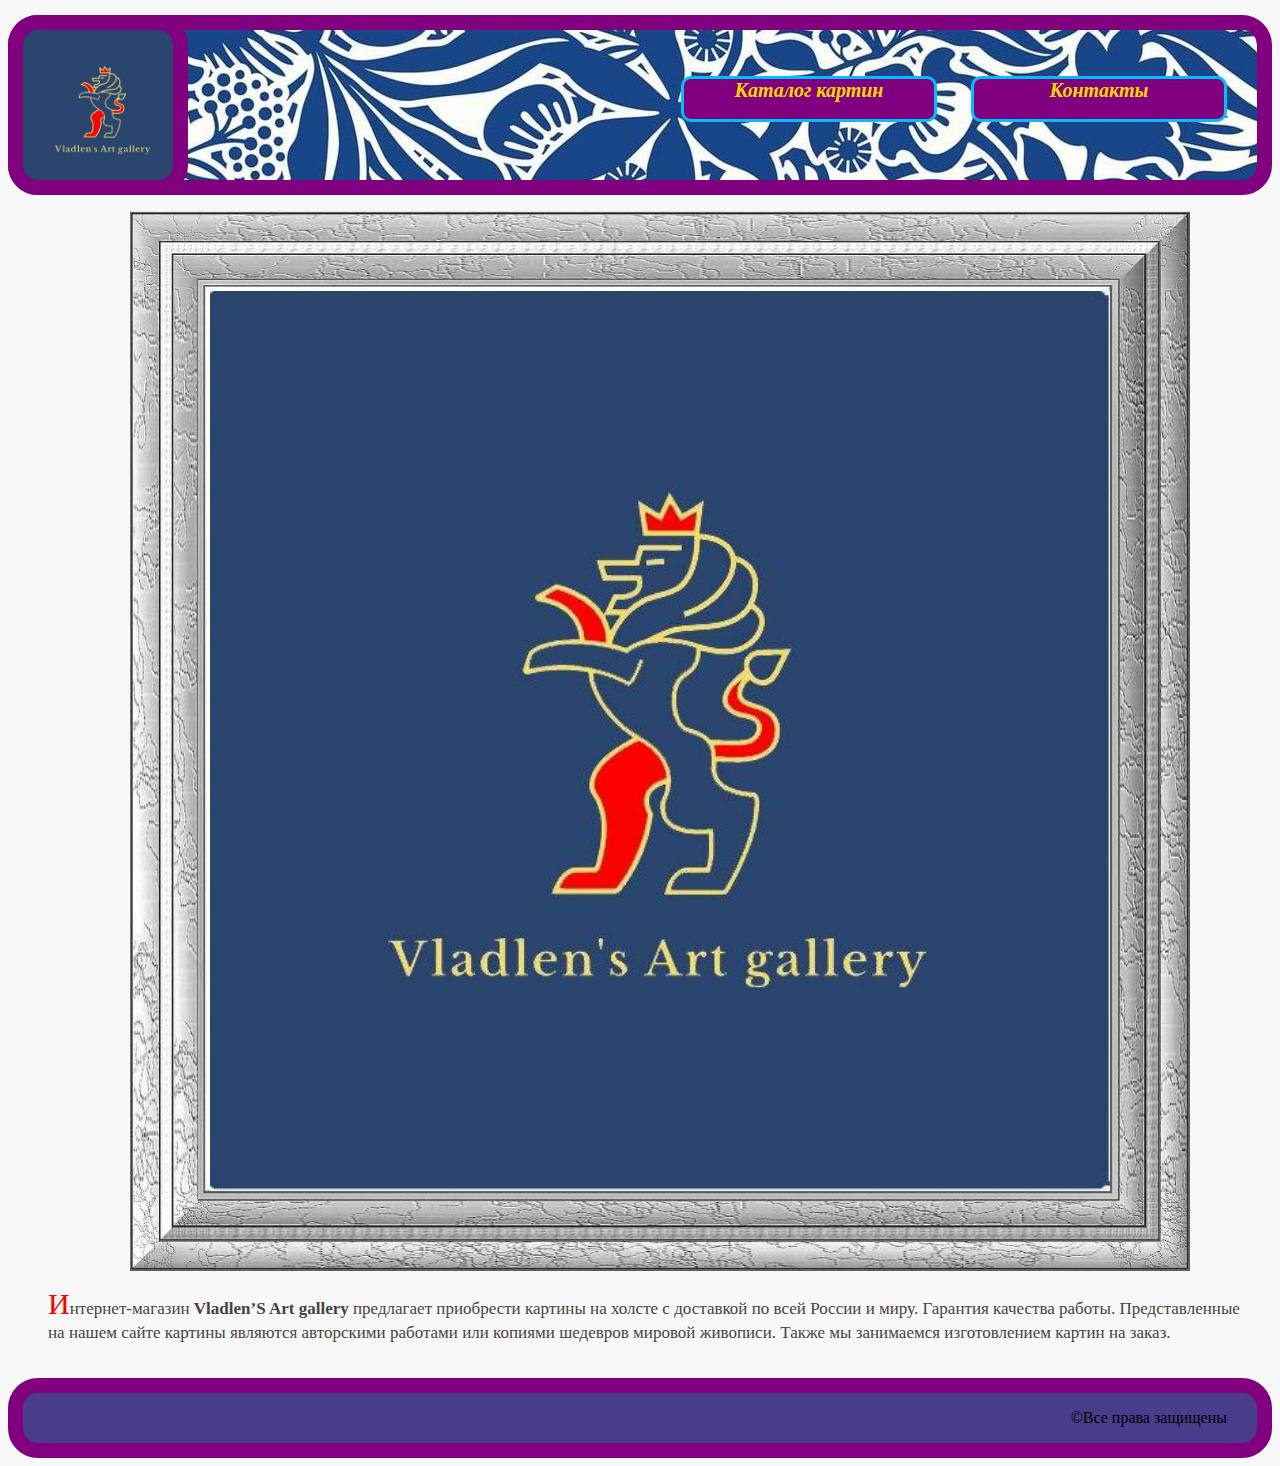
<file: index.html>
<!DOCTYPE html>
<html lang="en">

<head>
    <meta charset="UTF-8">
    <title>Главная страница</title>
    <link rel="stylesheet" href="style.css">
</head>

<body>
    <div class="container">
        <div class="header">
            <div class="logo"></div>
            <ul class="menu">
                <li><a href="catalog.html/commoncatalog.html">Каталог картин</a></li>
                <li><a href="contact.html">Контакты</a></li>
            </ul>
        </div>
        <div class="content">
            <ul class="center-pic">
                <img src="img/Lion.jpg" alt="photo" width="900">
                <p class="text">Интернет-магазин <b>Vladlen&rsquo;S Art gallery</b> предлагает приобрести картины на&nbsp;холсте с&nbsp;доставкой по&nbsp;всей России и&nbsp;миру. Гарантия качества работы. Представленные на&nbsp;нашем сайте картины являются авторскими работами или копиями шедевров мировой живописи. Также мы&nbsp;занимаемся изготовлением картин на&nbsp;заказ.</p>
            </ul>
        </div>
        <div class="footer">
            <p>&copy;Все права защищены</p>
        </div>
    </div>

</body></html>
</file>
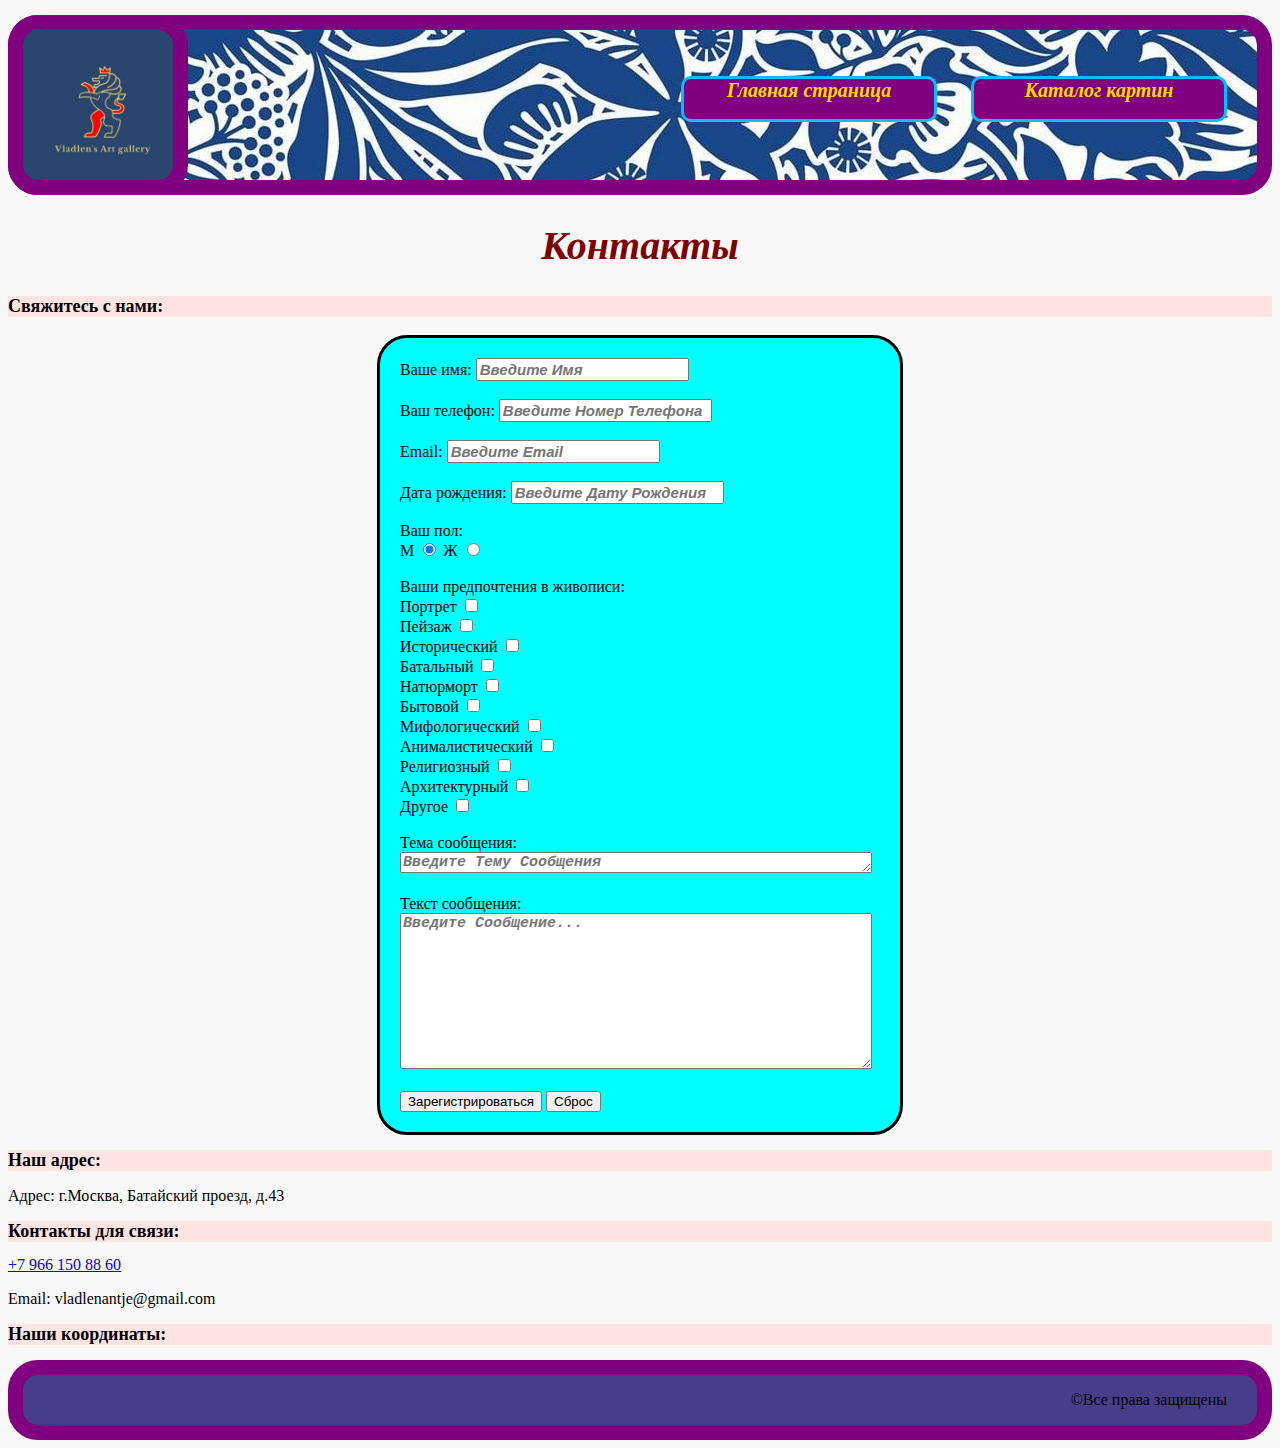
<file: contact.html>
<!DOCTYPE html>
<html lang="en">

<head>
    <meta charset="UTF-8">
    <title>Контакты</title>
    <link rel="stylesheet" href="style.css">
</head>

<body>
    <div class="container">
        <div class="header">
           <div class="logo"></div>
            <ul class="menu">
                <li><a href="index.html">Главная страница</a></li>
                <li><a href="catalog.html/commoncatalog.html">Каталог картин</a></li>
            </ul>
        </div>
        <div class="content">
            <h1 class="main-heading">Контакты</h1>
            <h3 class="heading">Свяжитесь с&nbsp;нами:</h3>
            <div class="contact-general"><form action="#">Ваше имя:
               <input class="insertion" type="text" placeholder="Введите имя"> <br>
                <br>Ваш телефон:
                <input class="insertion" type="text" placeholder="Введите номер телефона"> <br>
                <br>Email:
                <input class="insertion" type="text" placeholder="Введите Email"> <br>
                <br>Дата рождения:
                <input class="insertion" type="text" placeholder="Введите дату рождения"> <br>
                <br>Ваш пол:
                <br> М
                <input type="radio" name="pol" checked>
                Ж
                <input type="radio" name="pol"> <br>
                <br>Ваши предпочтения в&nbsp;живописи:
                <br> Портрет
                <input type="checkbox">
                <br> Пейзаж
                <input type="checkbox">
                <br> Исторический
                <input type="checkbox">
                <br> Батальный
                <input type="checkbox">
                <br> Натюрморт
                <input type="checkbox">
                <br> Бытовой
                <input type="checkbox">
                <br> Мифологический
                <input type="checkbox">
                <br> Анималистический
                <input type="checkbox">
                <br> Религиозный
                <input type="checkbox">
                <br> Архитектурный
                <input type="checkbox">
                <br> Другое
                <input type="checkbox">
                <br> <br>
                Тема сообщения:
                <br> <textarea class="insertion" name="" id="" cols="50" rows="1" placeholder="Введите тему сообщения"></textarea> <br> <br>
                Текст сообщения:
                <br> <textarea class="insertion" name="" id="" cols="50" rows="10" placeholder="Введите сообщение..."></textarea> <br> <br>
                <input type="submit" value="Зарегистрироваться">
                <input type="reset" value="Сброс">
            </form></div>
            <h2 class="heading">Наш адрес:</h2>
            <p>Адрес: г.Москва, Батайский проезд, д.43</p>
            <h2 class="heading">Контакты для связи:</h2>
            <a href="tel:+79661508860">+7&nbsp;966&nbsp;150 88 60</a>
            <p>Email: vladlenantje@gmail.com</p>
            <h2 class="heading">Наши координаты:</h2>
            <script type="text/javascript" charset="utf-8" async src="https://api-maps.yandex.ru/services/constructor/1.0/js/?um=constructor%3Acbe58ad43bdc6f243c12764baf8811bcd70a60f6f594205a18fb9bd4d449070c&amp;width=1800&amp;height=374&amp;lang=ru_RU&amp;scroll=true"></script>
        </div>
        
        
        <div class="footer">
            <p>&copy;Все права защищены</p>
        </div>
    </div>

</body></html>
</file>
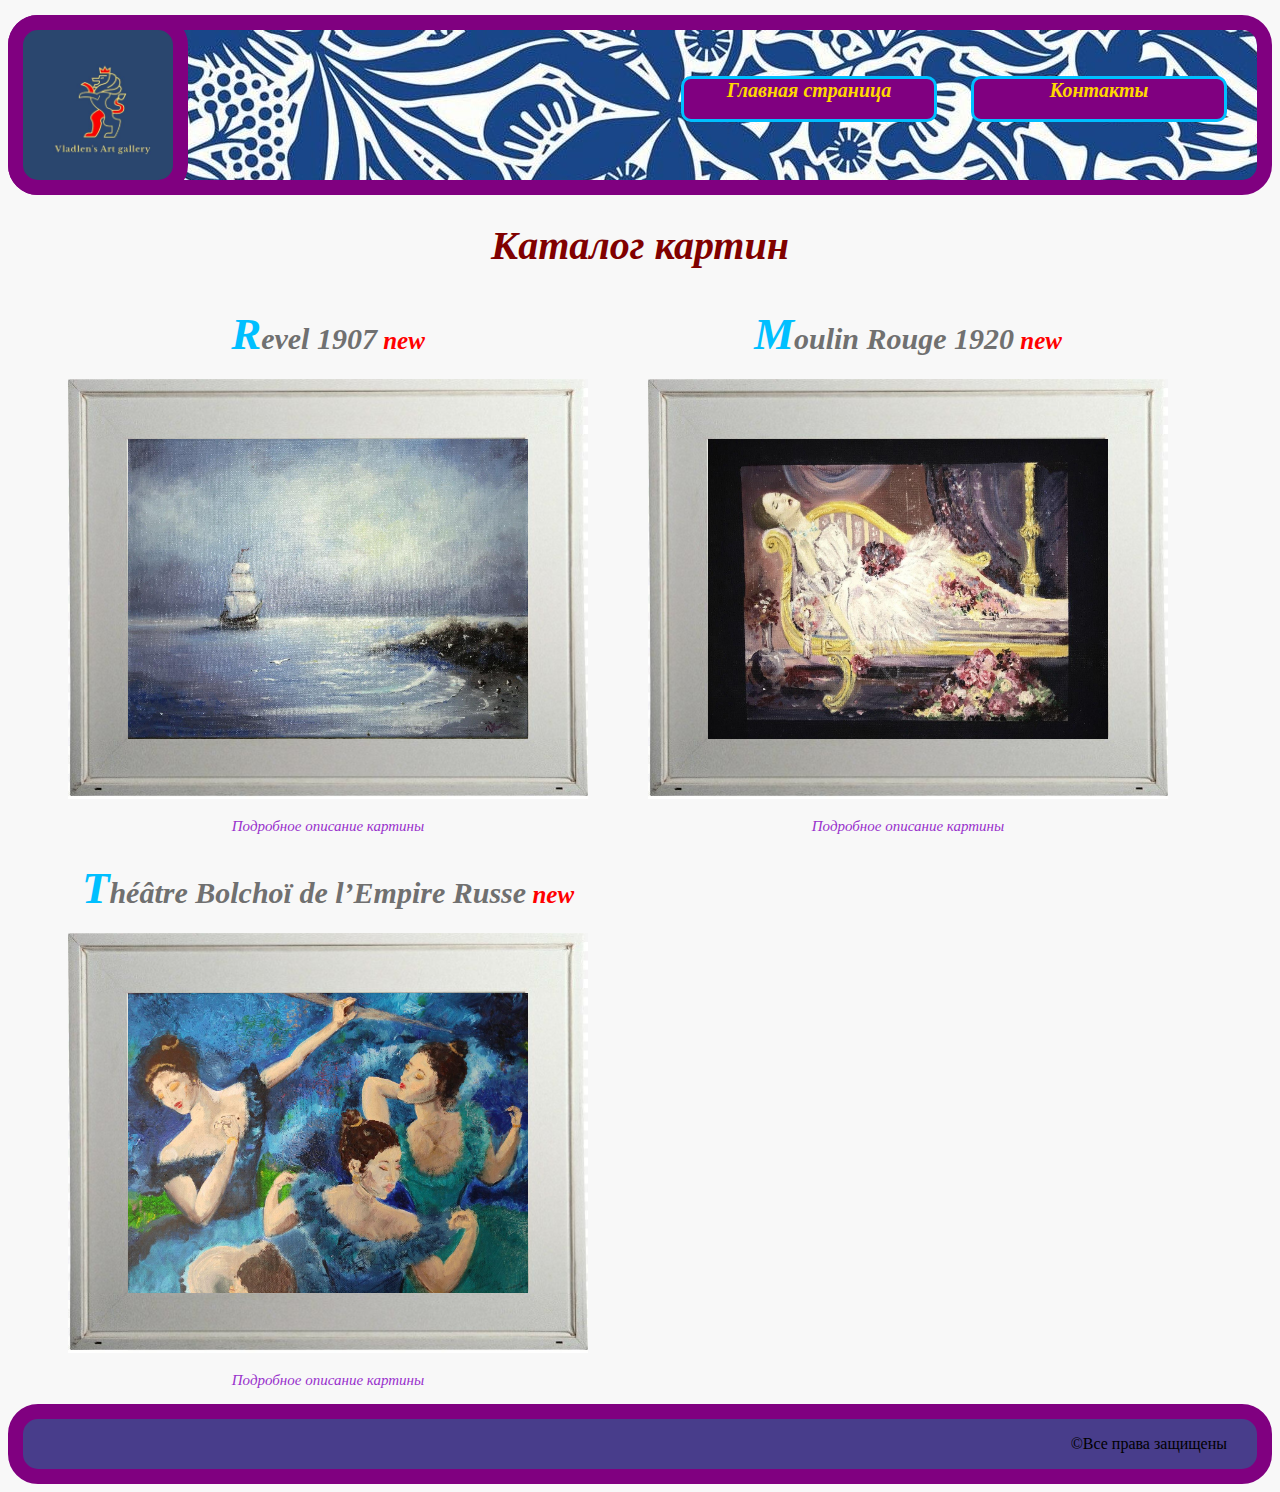
<file: catalog.html/commoncatalog.html>
<!DOCTYPE html>
<html lang="en">

<head>
    <meta charset="UTF-8">
    <title>Каталог картин</title>
    <link rel="stylesheet" href="../style.css">
</head>

<body>
    <div class="container">
        <div class="header">
            <div class="logo"></div>
            <ul class="menu">
                <li><a href="../index.html">Главная страница</a></li>
                <li><a href="../contact.html">Контакты</a></li>
            </ul>
        </div>
        <div class="content">
                <h1 class="main-heading">Каталог картин</h1>
                <a href="picture_Revel.html">
                    <div class="accommodation">
                        <p class="name-picture">Revel 1907</p>
                        <img src="../img/%D0%9A%D0%BE%D1%80%D0%B0%D0%B1%D0%BB%D1%8C.jpg" alt="picture" title="Картина Revel 1907" width="400" height="300">
                        <p class="short-description">Подробное описание картины</p>
                    </div>
                </a>
                <a href="picture_Moulin.html">
                    <div class="accommodation">
                        <p class="name-picture">Moulin Rouge 1920</p>
                        <img src="../img/%D0%91%D0%B0%D1%80%D1%8B%D1%88%D0%BD%D1%8F.jpg" alt="picture" title="Картина Moulin Rouge 1920" width="400" height="300">
                        <p class="short-description">Подробное описание картины</p>
                    </div>
                </a>
                <a href="picture_theatre.html">
                    <div class="accommodation">
                        <p class="name-picture">Th&eacute;&acirc;tre Bolcho&iuml; de&nbsp;l&rsquo;Empire Russe</p>
                        <img src="../img/%D0%A2%D0%B0%D0%BD%D1%86%D0%BE%D0%B2%D1%89%D0%B8%D1%86%D1%8B.jpg" alt="picture" title="Картина Théâtre Bolchoï de l'Empire Russe" width="400" height="300">
                        <p class="short-description">Подробное описание картины</p>
                    </div>
                </a>
        </div>
        <div class="footer">
            <p>&copy;Все права защищены</p>
        </div>
    </div>

</body></html>
</file>
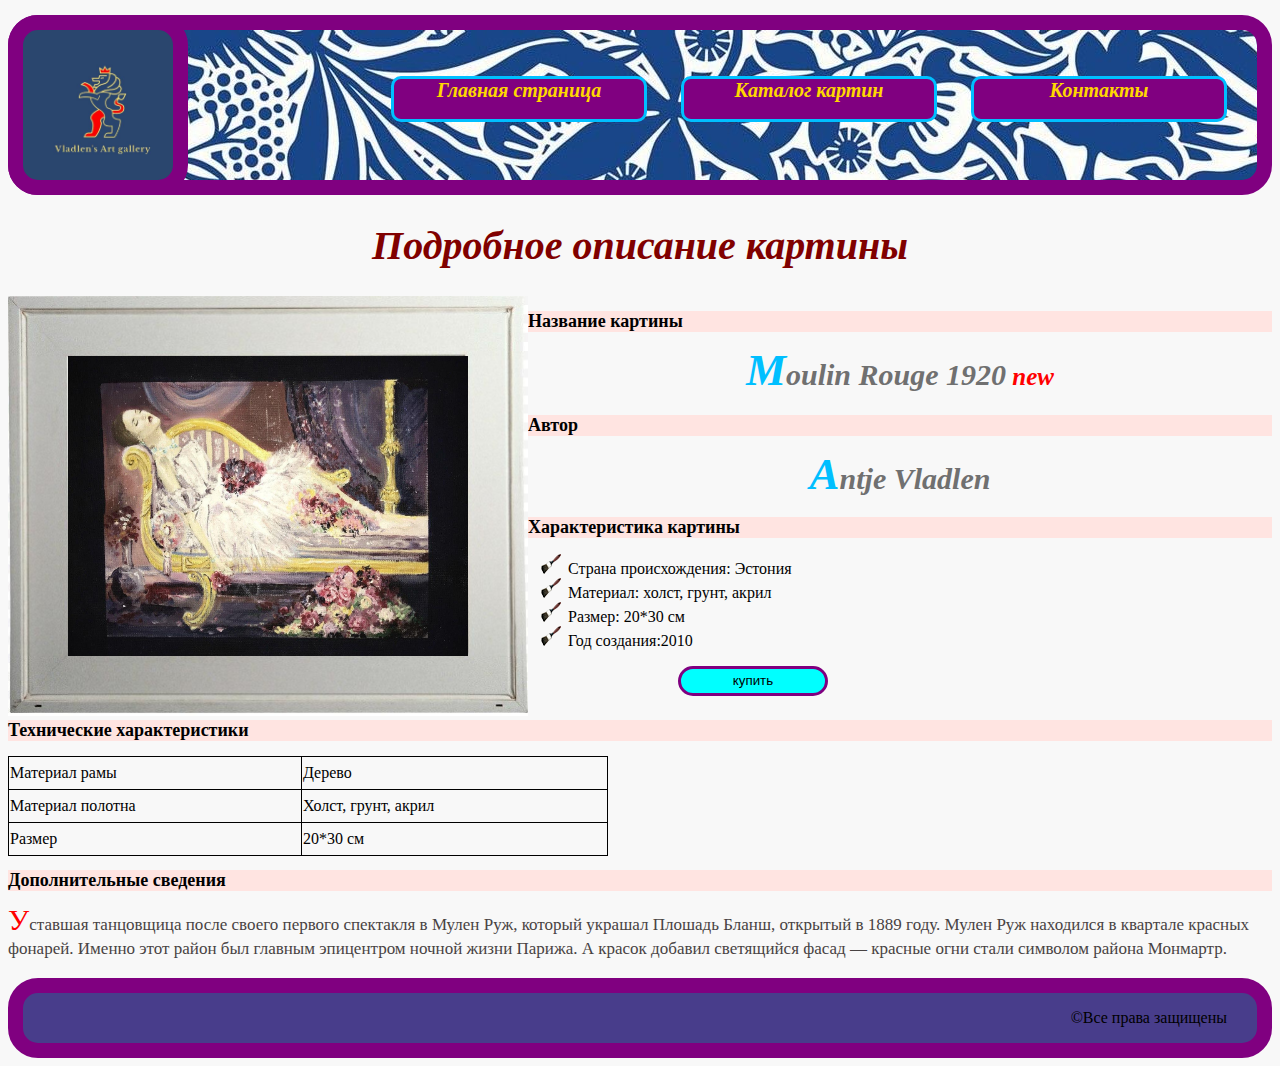
<file: catalog.html/picture_Moulin.html>
<!DOCTYPE html>
<html lang="en">

<head>
    <meta charset="UTF-8">
    <title>Каталог картин</title>
    <link rel="stylesheet" href="../style.css">
</head>

<body>
    <div class="container">
        <div class="header">
            <div class="logo"></div>
            <ul class="menu">
                <li><a href="../index.html">Главная страница</a></li>
                <li><a href="commoncatalog.html">Каталог картин</a></li>
                <li><a href="../contact.html">Контакты</a></li>
            </ul>
        </div>
        <div class="content">
            <h1 class="main-heading">Подробное описание картины</h1>
            <div class="center-pic">
                <a href="picture_MoulinBig.html" target="_blank"> <img src="../img/%D0%91%D0%B0%D1%80%D1%8B%D1%88%D0%BD%D1%8F.jpg" alt="picture" title="Увеличить картину Moulin Rouge 1920" width="400" height="300"> </a>
            </div>

            <div class="alldescription">
                <h2 class="heading">Название картины</h2>
                <p class="name-picture">Moulin Rouge 1920</p>
                <h2 class="heading">Автор</h2>
                <p class="name-author">Antje Vladlen</p>
                <h2 class="heading">Характеристика картины</h2>
                <ul class="list">
                    <li>Страна происхождения: Эстония</li>
                    <li>Материал: холст, грунт, акрил</li>
                    <li>Размер: 20*30&nbsp;см</li>
                    <Li>Год создания:2010</Li>
                </ul>

                <form action="#">
                    <div class="div-buttom">
                        <input type="button" value="купить"> </div>
                </form>
            </div>

            <div class="dop-description">
                <h2 class="heading">Технические характеристики</h2>
                <table class="specifications">
                    <tr>
                        <td colspan="2">Материал рамы</td>
                        <td>Дерево</td>

                    </tr>
                    <tr>
                        <td colspan="2">Материал полотна</td>
                        <td>Холст, грунт, акрил</td>

                    </tr>
                    <tr>
                        <td>Размер</td>
                        <td colspan="2">20*30 см</td>

                    </tr>
                </table>

                <h2 class="heading">Дополнительные сведения</h2>
                <p class="text">Уставшая танцовщица после своего первого спектакля в&nbsp;Мулен Руж, который украшал Плошадь Бланш, открытый в&nbsp;1889&nbsp;году. Мулен Руж находился в&nbsp;квартале красных фонарей. Именно этот район был главным эпицентром ночной жизни Парижа. А&nbsp;красок добавил светящийся фасад&nbsp;&mdash; красные огни стали символом района Монмартр.</p>
            </div>
        </div>
        <div class="footer">
            <p>&copy;Все права защищены</p>
        </div>
    </div>

</body></html>
</file>
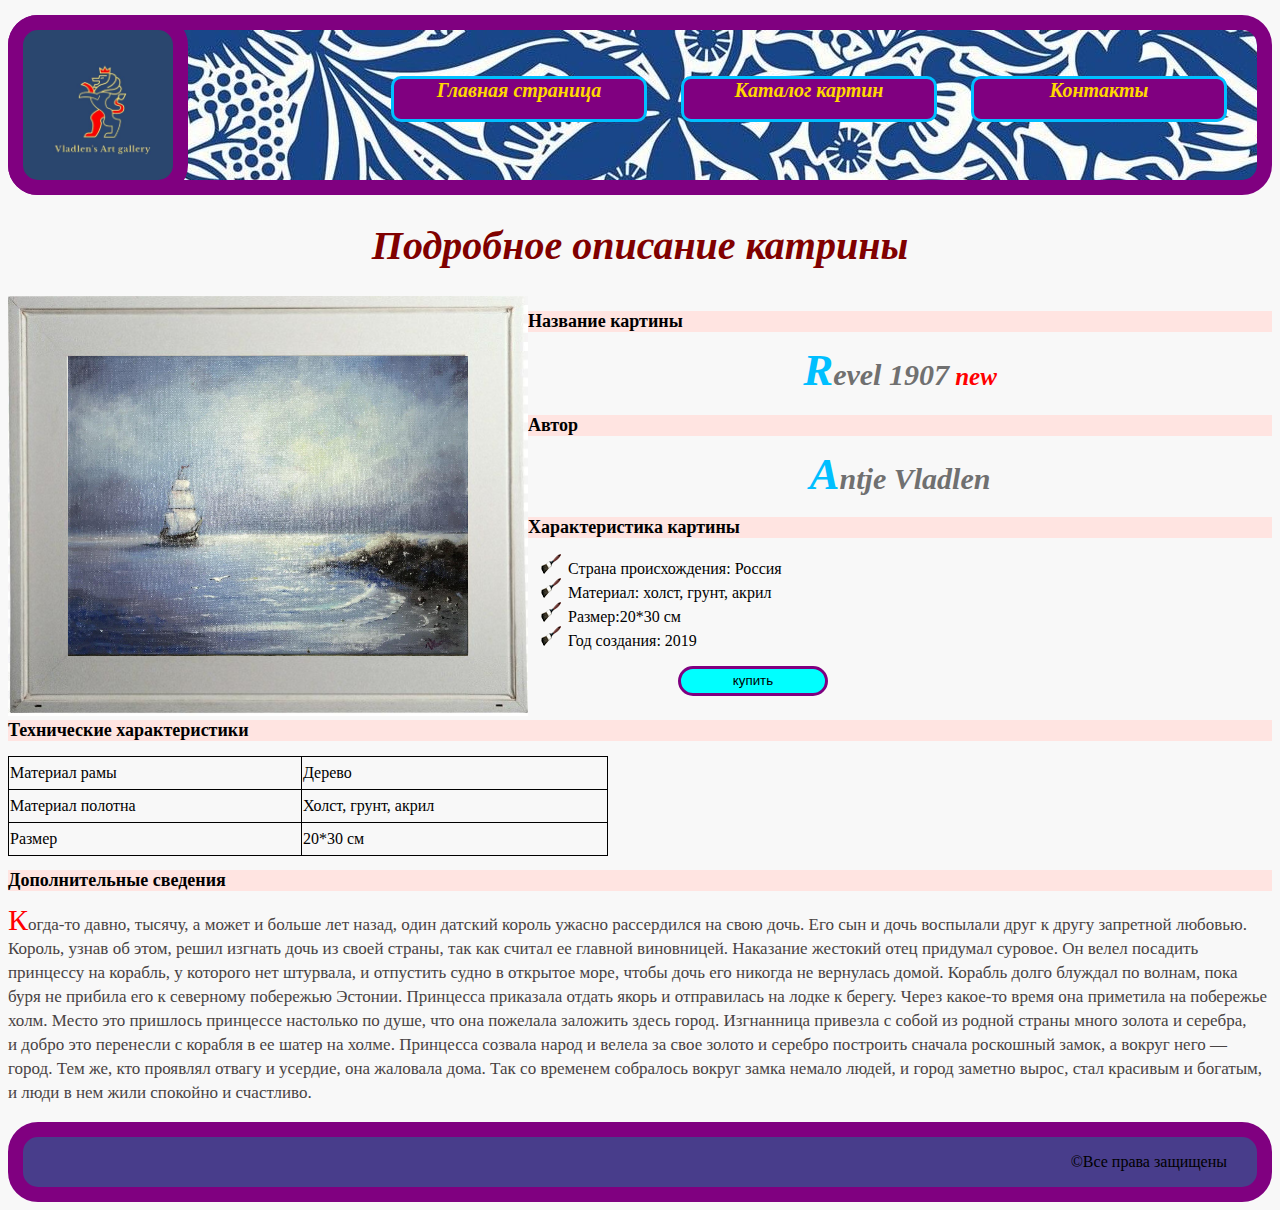
<file: catalog.html/picture_Revel.html>
<!DOCTYPE html>
<html lang="en">

<head>
    <meta charset="UTF-8">
    <title>Каталог картин</title>
    <link rel="stylesheet" href="../style.css">
</head>

<body>
    <div class="container">
        <div class="header">
            <div class="logo"></div>
            <ul class="menu">
                <li><a href="../index.html">Главная страница</a></li>
                <li><a href="commoncatalog.html">Каталог картин</a></li>
                <li><a href="../contact.html">Контакты</a></li>
            </ul>
        </div>
        <div class="content">
            <h1 class="main-heading">Подробное описание катрины </h1>
            <div class="center-pic">
                <a href="picture_RevelBig.html" target="_blank"><img src="../img/%D0%9A%D0%BE%D1%80%D0%B0%D0%B1%D0%BB%D1%8C.jpg" alt="picture" title="Увеличить картину Revel 1907" width="400" height="300"></a>
            </div>
            <div class="alldescription">
                <h2 class="heading">Название картины</h2>
                <p class="name-picture">Revel 1907</p>
                <h2 class="heading">Автор</h2>
                     <p class="name-author">Antje Vladlen</p>
                <h2 class="heading">Характеристика картины</h2>
                <ul class="list">
                    <li>Страна происхождения: Россия</li>
                    <li>Материал: холст, грунт, акрил</li>
                    <li>Размер:20*30&nbsp;см</li>
                    <Li>Год создания: 2019</Li>
                </ul>
                <div class="div-buttom"><input type="button" value="купить"> </div>
            </div>
            <div class="dop-description">
                <h2 class="heading">Технические характеристики</h2>
                <table class="specifications">
                    <tr>
                        <td colspan="2">Материал рамы</td>
                        <td>Дерево</td>

                    </tr>
                    <tr>
                        <td colspan="2">Материал полотна</td>
                        <td>Холст, грунт, акрил</td>

                    </tr>
                    <tr>
                        <td>Размер</td>
                        <td colspan="2">20*30 см</td>

                    </tr>
                </table>
                <h2 class="heading">Дополнительные сведения</h2>
                <p class="text">Когда-то давно, тысячу, а&nbsp;может и&nbsp;больше лет назад, один датский король ужасно рассердился на&nbsp;свою дочь. Его сын и&nbsp;дочь воспылали друг к&nbsp;другу запретной любовью. Король, узнав об&nbsp;этом, решил изгнать дочь из&nbsp;своей страны, так как считал ее&nbsp;главной виновницей. Наказание жестокий отец придумал суровое. Он&nbsp;велел посадить принцессу на&nbsp;корабль, у&nbsp;которого нет штурвала, и&nbsp;отпустить судно в&nbsp;открытое море, чтобы дочь его никогда не&nbsp;вернулась домой. Корабль долго блуждал по&nbsp;волнам, пока буря не&nbsp;прибила его к&nbsp;северному побережью Эстонии. Принцесса приказала отдать якорь и&nbsp;отправилась на&nbsp;лодке к&nbsp;берегу. Через какое-то время она приметила на&nbsp;побережье холм. Место это пришлось принцессе настолько по&nbsp;душе, что она пожелала заложить здесь город. Изгнанница привезла с&nbsp;собой из&nbsp;родной страны много золота и&nbsp;серебра, и&nbsp;добро это перенесли с&nbsp;корабля в&nbsp;ее&nbsp;шатер на&nbsp;холме. Принцесса созвала народ и&nbsp;велела за&nbsp;свое золото и&nbsp;серебро построить сначала роскошный замок, а&nbsp;вокруг него&nbsp;&mdash; город. Тем&nbsp;же, кто проявлял отвагу и&nbsp;усердие, она жаловала дома. Так со&nbsp;временем собралось вокруг замка немало людей, и&nbsp;город заметно вырос, стал красивым и&nbsp;богатым, и&nbsp;люди в&nbsp;нем жили спокойно и&nbsp;счастливо.</p>
            </div>
        </div>
        <div class="footer">
            <p>&copy;Все права защищены</p>
        </div>
    </div>

</body></html>
</file>
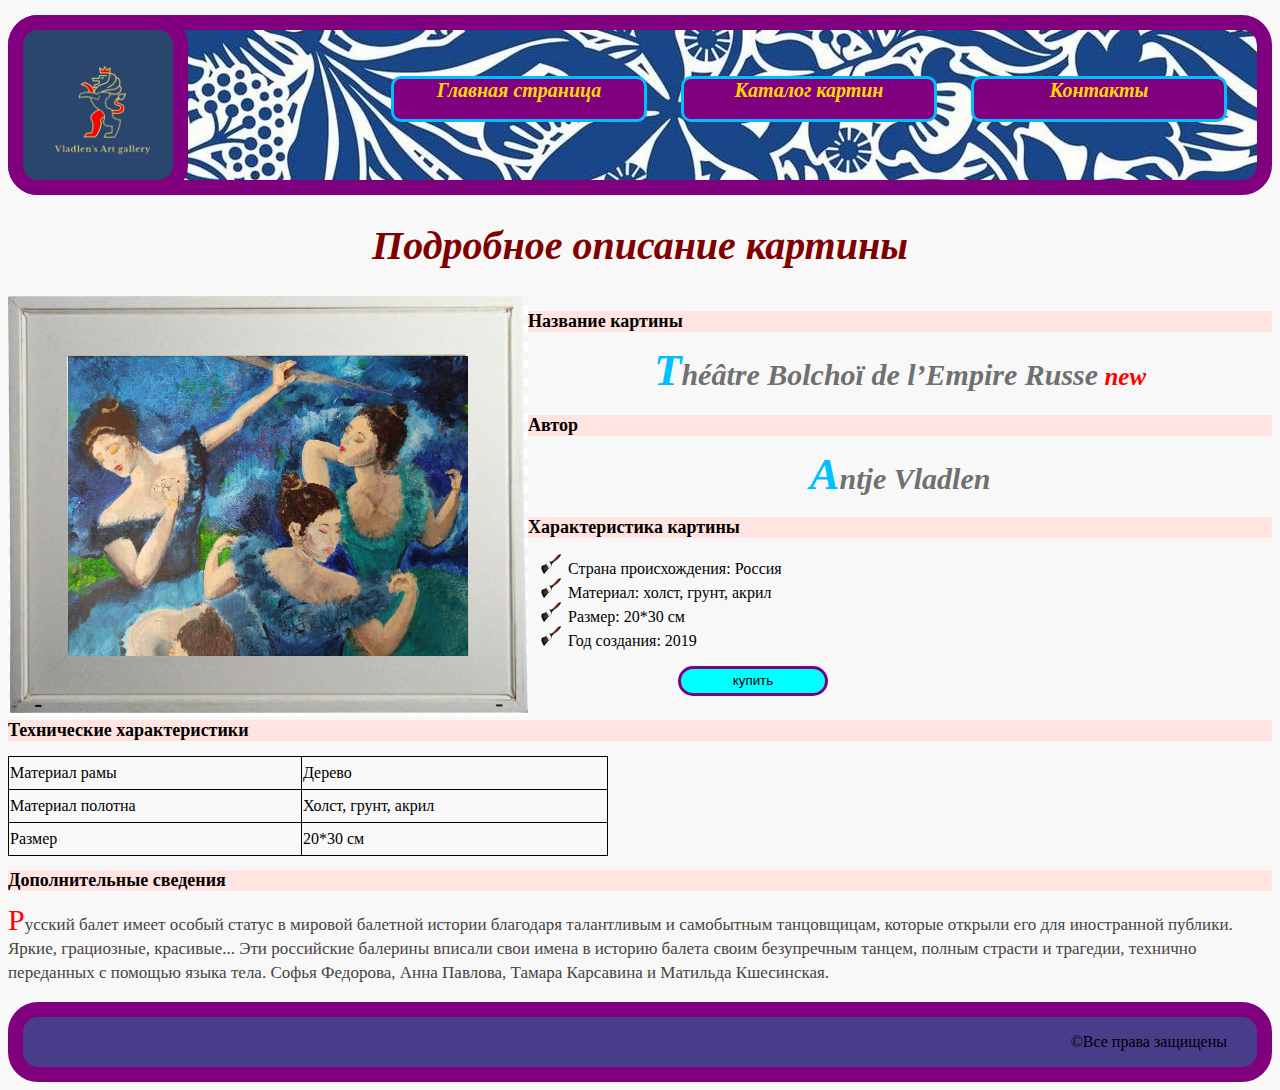
<file: catalog.html/picture_theatre.html>
<!DOCTYPE html>
<html lang="en">

<head>
    <meta charset="UTF-8">
    <title>Каталог картин</title>
    <link rel="stylesheet" href="../style.css">
</head>

<body>
    <div class="container">
        <div class="header">
           <div class="logo"></div>
            <ul class="menu">
                <li><a href="../index.html">Главная страница</a></li>
                <li><a href="commoncatalog.html">Каталог картин</a></li>
                <li><a href="../contact.html">Контакты</a></li>
            </ul>
        </div>
        <div class="content">
            <h1 class="main-heading">Подробное описание картины</h1>
            <div class="center-pic">
                <a href="picture_theatreBig.html" target="_blank"><img src="../img/%D0%A2%D0%B0%D0%BD%D1%86%D0%BE%D0%B2%D1%89%D0%B8%D1%86%D1%8B.jpg" alt="picture" title="Увеличить картину Théâtre Bolchoï de l'Empire Russe" width="400" height="300"> </a>
            </div>

<div class="alldescription">

            <h2 class="heading">Название картины</h2>
            <p class="name-picture">Th&eacute;&acirc;tre Bolcho&iuml; de&nbsp;l&rsquo;Empire Russe</p>
            <h2 class="heading">Автор</h2>
                 <p class="name-author">Antje Vladlen</p>
            <h2 class="heading">Характеристика картины</h2>
            <ul class="list">
                <li>Страна происхождения: Россия</li>
                <li>Материал: холст, грунт, акрил</li>
                <li>Размер: 20*30&nbsp;см</li>
                <Li>Год создания: 2019</Li>
            </ul>
             <div class="div-buttom"><input type="button" value="купить"> </div></div>
            <div class="dop-description"><h2 class="heading">Технические характеристики</h2>
            <table class="specifications">
                <tr>
                    <td colspan="2">Материал рамы</td>
                    <td>Дерево</td>

                </tr>
                <tr>
                    <td colspan="2">Материал полотна</td>
                    <td>Холст, грунт, акрил</td>

                </tr>
                <tr>
                    <td>Размер</td>
                    <td colspan="2">20*30 см</td>

                </tr>
            </table>
            <h2 class="heading">Дополнительные сведения</h2>
            <p class="text">Русский балет имеет особый статус в&nbsp;мировой балетной истории благодаря талантливым и&nbsp;самобытным танцовщицам, которые открыли его для иностранной публики. Яркие, грациозные, красивые... Эти российские балерины вписали свои имена в&nbsp;историю балета своим безупречным танцем, полным страсти и&nbsp;трагедии, технично переданных с&nbsp;помощью языка тела. Софья Федорова, Анна Павлова, Тамара Карсавина и&nbsp;Матильда Кшесинская.</p></div>
         
        </div>
        <div class="footer">
            <p>&copy;Все права защищены</p>
        </div>
    </div>


</body></html>
</file>
<file: style.css>
/* general */
body {
    background-color: #f8f8f8;
}

.container {
    margin: 0 auto;
}

.header {
    height: 150px;
    background-image: url(img/%D1%84%D0%BE%D0%BD%D0%B3%D0%BE%D0%BB%D0%BE%D0%B2%D0%B0.jpg);
    border-top-right-radius: 30px;
    border-top-left-radius: 30px;
    border-bottom-right-radius: 30px;
    border-bottom-left-radius: 30px;
    margin-top: 15px;
    border: 15px solid #800080;
    position: relative;
}

.logo {
    width: 150px;
    height: 150px;
    background-image: url(img/Lion.jpg);
    background-size: 160px 160px;
    border-top-right-radius: 30px;
    border-top-left-radius: 30px;
    border-bottom-right-radius: 30px;
    border-bottom-left-radius: 30px;
    float: left;
    position: absolute;
    top: -15px;
    left: -15px;
    border: 15px solid #800080;
}

.menu {
    text-align: right;
}

.menu li {
    list-style-type: none;
    width: 250px;
    height: 40px;
    border: 3px solid #00BFFF;
    text-align: center;
    border-top-right-radius: 10px;
    border-top-left-radius: 10px;
    border-bottom-right-radius: 10px;
    border-bottom-left-radius: 10px;
    display: inline-block;
    margin-right: 30px;
    margin-top: 30px;
    background-color: #800080;
}

.menu li a:hover {
    color: red;
}

.menu li a:hover:after {
    content: " >>";
    color: red;
}

.menu li a:active {
    color: aqua;
}

.menu li a:active:after {
    content: " >>";
    color: aqua;
}

.menu li a {
    color: #FFD700;
    font-size: 20px;
    font-style: oblique;
    font-weight: bold;
    font-family: Segoe Script;
    text-decoration: none;
}



.text:first-letter {
    font-size: 30px;
    color: red
}

.text {
    color: #484343;
    font-size: 17px;
    font-weight: 400;
    line-height: 24px;
    text-align: left;
}


/* main page */
.center-pic {
    text-align: center;
}

img[alt="photo"] {
    border: 80px solid;
    border-image: url(img/%D0%A0%D0%B0%D0%BC%D0%B0%20%D1%81%D1%82%D0%B8%D0%BB%D1%8C%204.jpg) 15% stretch;
}


/* commoncatalog */
img[alt="picture"] {
    border: 60px solid #f8f8f8;
    border-image: url(img/%D0%A0%D0%B0%D0%BC%D0%B0%20%D1%81%D1%82%D0%B8%D0%BB%D1%8C5.jpg) 14% round;

}

img[alt="picture"]:hover {
    border-image: none;

}

.short-description {
    color: #9932CC;
    font-size: 15px;
    font-style: oblique;
    font-family: ModBolda_Alterna;
    text-align: center;
}

.main-heading {
    color: #800000;
    font-size: 40px;
    font-style: oblique;
    text-align: center;
    font-family: Misto;
}

.heading {
    color: black;
    font-size: 18px;
    font-weight: bold;
    background-color: #FFE4E1;
    font-family: Segoe Script;
}

.name-picture {
    color: #707070;
    font-size: 30px;
    font-weight: bold;
    font-style: italic;
    line-height: 16px;
    text-align: center;
}

.name-picture:first-letter {
    font-size: 45px;
    color: #00BFFF;
    font-family: Macarena;
}

.name-picture:after {
    content: " new";
    color: red;
   font-size: 25px;
}

.name-author {
    color: #707070;
    font-size: 30px;
    font-weight: bold;
    font-style: italic;
    line-height: 16px;
    text-align: center;
}

.name-author:first-letter {
    font-size: 45px;
    color: #00BFFF;
    font-family: Macarena;
}

.accommodation {
    float: left;
    margin-left: 60px;
}

/* detail page */
.center-pic {
    float: left;
}

.alldescription {
    overflow: hidden;
}

.list li {
    list-style: none;
    list-style-image: url(img/brush-png-image-20.png);
    font-family: Segoe Script;

}

.specifications {
    border: 1px solid #000;
    width: 600px;
    height: 100px;
    border-collapse: collapse;
}

.specifications td {
    border: 1px solid black;
}

.div-buttom {
    margin-left: 150px;
}

[type="button"] {
    width: 150px;
    height: 30px;
    border: 3px solid #800080;
    background-color: aqua;
    border-top-right-radius: 30px;
    border-top-left-radius: 30px;
    border-bottom-right-radius: 30px;
    border-bottom-left-radius: 30px;
}

[type="button"]:hover {
    color: red;
}

.[type="button"]:active {
    color: green;
}

.dop-description {
    clear: both;
}
/* big detail page */

/* contact */
.contact-general {
    width: 500px;
    border: 3px solid #000;
    border-top-right-radius: 30px;
    border-top-left-radius: 30px;
    border-bottom-right-radius: 30px;
    border-bottom-left-radius: 30px;
    padding-top: 20px;
    padding-left: 20px;
    padding-bottom: 20px;
    margin: 0 auto;
    background-color: aqua;
}
.insertion {
    font-size: 15px;
    font-weight: bolder;
    font-style: italic;
    line-height: 15px;
    text-transform: capitalize;
}

input:focus {
    font-size: 15px;
    color: red;
    background-color:beige;
}

[type="submit"]:hover {
    color: red;
}

[type="submit"]:active {
    color: green;
}

[type="reset"]:hover {
    color: red;
}

[type="reset"]:active {
    color: green;
}

[type="text"] {
    width: 205px;
}

/* footer */
.footer {
    height: 50px;
    text-align: right;
    background-color: #483D8B;
    border-top-right-radius: 30px;
    border-top-left-radius: 30px;
    border-bottom-right-radius: 30px;
    border-bottom-left-radius: 30px;
    border: 15px solid #800080;
    clear: both;
}

.footer p {
    padding-right: 30px;
}

/* Изучить как добавлять скаченный шрифт 
@font-face {
font-family: "Base02Cyrillic2"; 
src: url("fonts/Base02Cyrillic2.ttf") format("truetype"); 
font-style: normal; 
font-weight: normal; 
} */
</file>
